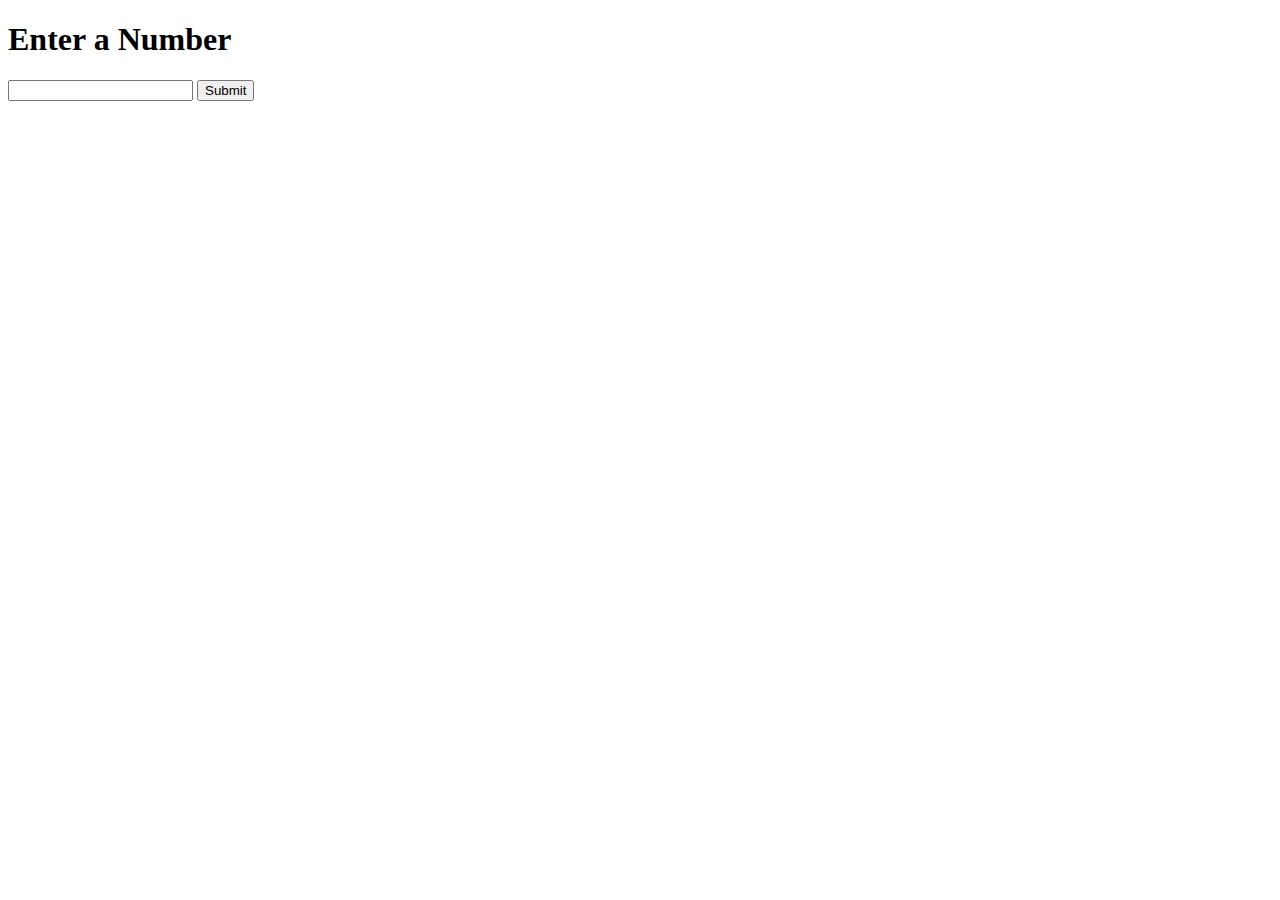
<file: Calculator_v2/index.html>
<!DOCTYPE html>
<html>
<head>
    <title>Number Input</title>
</head>
<body>
    <h1>Enter a Number</h1>
    <form>
        <input type="number" id="numberInput">
        <button type="button" onclick="sendNumber()">Submit</button>
    </form>
    <div id="result"></div>

    <script src="script.js"></script>
</body>
</html>
</file>
